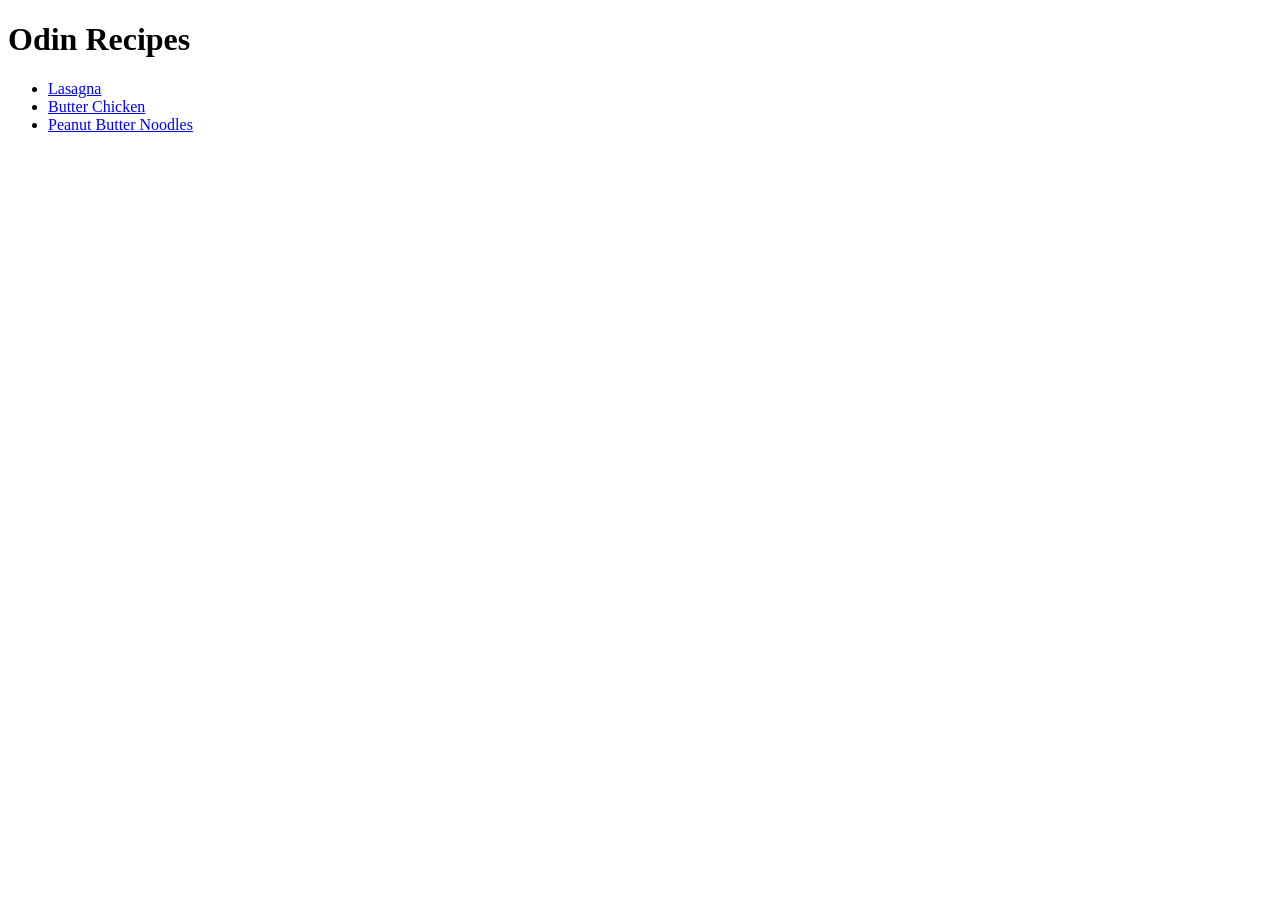
<file: index.html>
<!DOCTYPE html>
<html lang="en">
  <head>
    <meta charset="UTF-8" />
    <meta name="viewport" content="width=device-width, initial-scale=1.0" />
    <title>Odin Recipes</title>
  </head>
  <body>
    <h1>Odin Recipes</h1>
    <ul>
      <li><a href="recipes/lasagna.html">Lasagna</a></li>
      <li><a href="recipes/butter-chicken.html">Butter Chicken</a></li>
      <li>
        <a href="recipes/peanut-butter-noodles.html">Peanut Butter Noodles</a>
      </li>
    </ul>
  </body>
</html>
</file>
